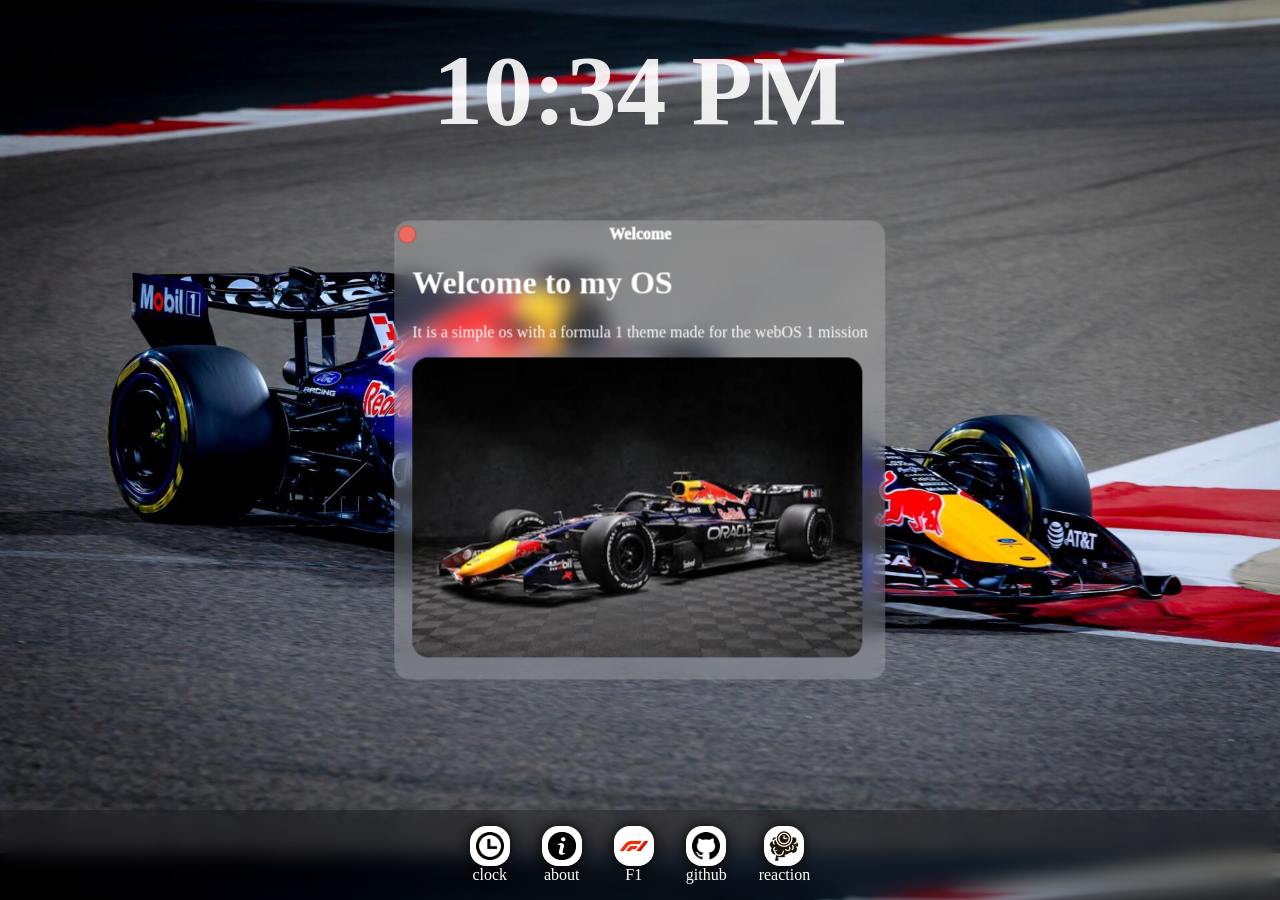
<file: index.html>
<!DOCTYPE html> 
<html>
    <head>
        <script type="module" src="./script.js"></script>
        <link rel="stylesheet" type="text/css" href="style.css" />
    </head>
    <body>
        <div id="topBar">
            <div class="appIconDiv">
                <div class="appIconImgDiv" id="stopwatchIcon">
                    <img src="./clock.png" class="appIconImg">
                </div>
                <p style="margin: 0px; color: #fff;">clock</p>
            </div>
            <div class="appIconDiv">
                <div class="appIconImgDiv" id="welcomeIcon">
                    <img src="./about.png" class="appIconImg">
                </div>
                <p style="margin: 0; color: #fff;">about</p>
            </div>
            <div class="appIconDiv">
                <div class="appIconImgDiv" id="f1Icon">
                    <img src="./f1_logo.png" class="appIconImg">
                </div>
                <p style="margin: 0; color: #fff;">F1</p>
            </div>
            <div class="appIconDiv">
                <div class="appIconImgDiv" id="githubIcon">
                    <img src="./github_logo.png" class="appIconImg">
                </div>
                <p style="margin: 0; color: #fff;">github</p>
            </div>
            <div class="appIconDiv">
                <div class="appIconImgDiv" id="reactionIcon">
                    <img src="./reactionIcon4.jpg" class="appIconImg" id="reactionImg">
                </div>
                <p style="margin: 0; color: #fff;">reaction</p>
            </div>
        </div>

        <div id="centerClock">
            <h1 id="centerClockText">10:32PM</h1>
        </div>

        <div id="welcome" class="window">
            <div id="welcomeHeader" class="windowHeader">
                <div id="welcomeclose" class="windowCloseButton"></div>
                <p class="windowTitle">Welcome</p>
            </div>
            <h1 style="color: white;">Welcome to my OS</h1>
            <p style="color: white;">It is a simple os with a formula 1 theme made for the webOS 1 mission</p>
            <img src="introCar.jpeg" alt="car" style="width: 450px; border-radius: 16px; object-fit: cover;"/>
            <br>
        </div>

        <div class="window" id="reactionGame" style="top: calc(50%); left: calc(50%); display: none;">
            <div class="windowHeader" id="reactionHeader">
                    <div class="windowCloseButton" id="reactionclose"></div>
                <p class="windowTitle">reaction game</p>
                <div style="width: 16px; margin-right: 6x; height: 16px;"></div>
            </div>
            <div id="reactionContainer">
                <div id="lightsContainer">
                    <div class="reactionLight" id="light1"></div>
                    <div class="reactionLight" id="light2"></div>
                    <div class="reactionLight" id="light3"></div>
                    <div class="reactionLight" id="light4"></div>
                    <div class="reactionLight" id="light5"></div>
                </div>
                <p id="reactionText">click to start</p>
            </div>
        </div>

        <div class="window" id="stopwatch" style="top: calc(50%); left: calc(50%); display: none;">
            <div class="windowHeader" id="stopwatchHeader">
                    <div class="windowCloseButton" id="stopwatchclose"></div>
                <p class="windowTitle">Stopwatch</p>
                <div style="width: 16px; margin-right: 6x; height: 16px;"></div>
            </div>
            <div id="stopwatchContainer">
                <h1 id="stopwatchTimer">00:00.000</h1>
                <div id="buttonContainer">
                    <button id="resetButton">reset</button>
                    <button id="startPauseButton">start</button>
                </div>
            </div>
        </div>
    </body>
</html>
</file>
<file: style.css>
body {
    background-color: #51565b; 
    background-image: url(./redbullCornerWallpaper.jpg); 
    background-size: cover;
}

#topBar {
    position: fixed;
    bottom: 0;
    left: 50%;
    transform: translateX(-50%);
    
    width: 100%; 
    display: flex;
    justify-content: center;
    align-items: center;
    gap: -7px;
    backdrop-filter: blur(10px); 
    background-color: rgba(0, 0, 0, 0.25); 
    color: #fff; 
}

#timeElement {
    margin-right: 16px; 
    background-color: rgba(256, 256, 256, 0.125); 
    padding: 4px 12px; 
    border-radius: 16px;
}

.windowHeader {
    width: 107.5%; 
    display: grid;
    grid-template-columns: 1fr auto 1fr;
    align-items: center;
    cursor: move; 
    justify-content: center; 
    margin: -26px 0px 0px -17px; 
    padding: 0px 0;
    background-color: rgb(102, 102, 102, 0);
}

.windowCloseButton {
    width: 16px; 
    height: 16px; 
    cursor: pointer; 
    background-color: #EC6B5E; 
    border-radius: 16px; 
    border: solid 1px rgba(0, 0, 0, 0.25); 
    margin-left: 3px;
    justify-self: start;
}

.windowTitle {
    margin: 0px; 
    color: #ffffff; 
    font-weight: 1000;
    justify-self: center;
}

#centerClock {
    position: fixed;
    top: 10%;
    left: 50%;
    transform: translate(-50%, -50%);
}

#centerClockText {
    color: rgba(255, 255, 255, 0.9);
    font-size: 100px;
}

.window {
    border: solid; 
    width: fit-content; 
    padding: 16px; 
    border-radius: 15px; 
    position: absolute; 
    top: 50%; 
    left: 50%; 
    transform: translate(-50%, -50%); 
    border-color: rgb(102, 102, 102, 0);
    border-width: 15px 2px 2px 2px;
    background-color: rgb(255, 255, 255, 0.2);
    backdrop-filter: blur(10px); 
}

.osName {
    color: rgb(255, 255, 255);
}

.appIconDiv {
    text-align: center; 
    padding: 16px; 
    filter: drop-shadow(0 0 8px black); 
    width: fit-content;
    display: flex;
    flex-direction: column;
    align-items: center;
}

.appIconImgDiv {
    width: 40px; 
    height: 40px; 
    border-radius: 16px; 
    background-color: white; 
    display: flex; 
    align-items: center; 
    justify-content: center;
}

.appIconImg {
    width: 28px; 
    height: 28px; 
    border-radius: 12px;
}

.closebutton {
  width: 16px;
  height: 16px;
  cursor: pointer;
  background-color: #EC6B5E;
  border-radius: 16px;
  border: solid 1px rgba(0, 0, 0, 0.25);
  margin-left: 6px;
}

.selected {
    border: 2px solid red;
}

#stopwatchContainer {
    background-color: #1e1c1c; 
    margin: 6px; 
    border-radius: 12px; 
    width: 480px; 
    height: 350px; 
    padding: 16px;

    display: flex;
    flex-direction: column;
    justify-content: center;
    align-items: center;
}

#reactionContainer {
    background-color: #ffffff; 
    margin: 6px; 
    border-radius: 12px; 
    width: 480px; 
    height: 350px; 
    padding: 16px;
    justify-content: center;
    align-items: center;
    cursor: pointer;
}

#lightsContainer {
    position: relative;
    top: 2%;
    justify-self: center;
    margin: 0 auto;
    width: 400px;
    height: 80px;
    border-radius: 10px;
    display: flex;
    gap: 10px;
    flex-direction: row;
    justify-content: center;
    align-items: center;
    background-color: rgb(27, 27, 27);
}

#reactionText {
    position: relative;
    top: 8%;
    text-align: center;
    font-size: 70px;
    white-space: pre-line;
}

.reactionLight {
    height: 50px;
    width: 50px;
    border-radius: 50%;
    border: solid black 8px;
    background-color: rgb(71, 71, 71);
}

#stopwatchTimer {
    color: white;
    font-size: 80px;
}

#startPauseButton {
    padding: 12px 24px; 
    font-size: 26px;
}

#resetButton {
    padding: 12px 24px; 
    font-size: 26px;
}

#buttonContainer {
    display: flex;
    gap: 10px;
}

#reactionImg {
    transform: scale(1.25);
}
</file>
